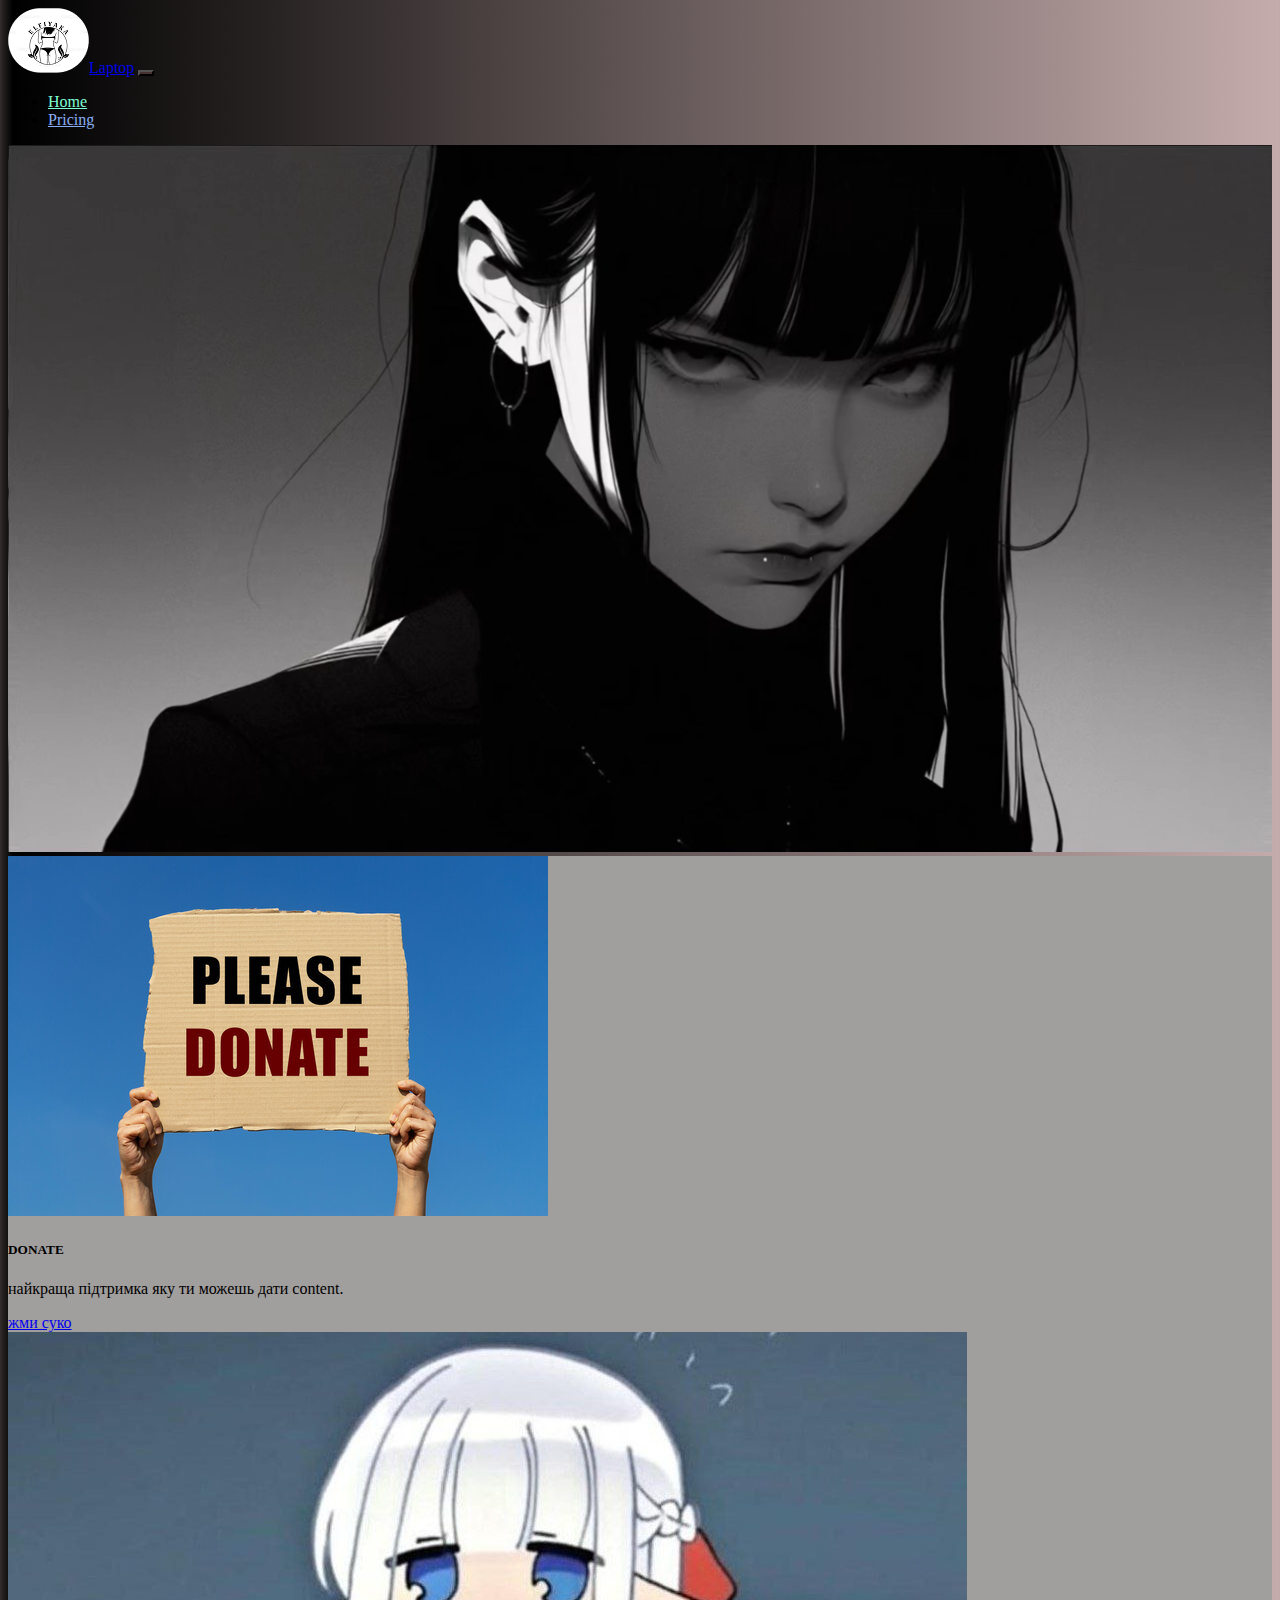
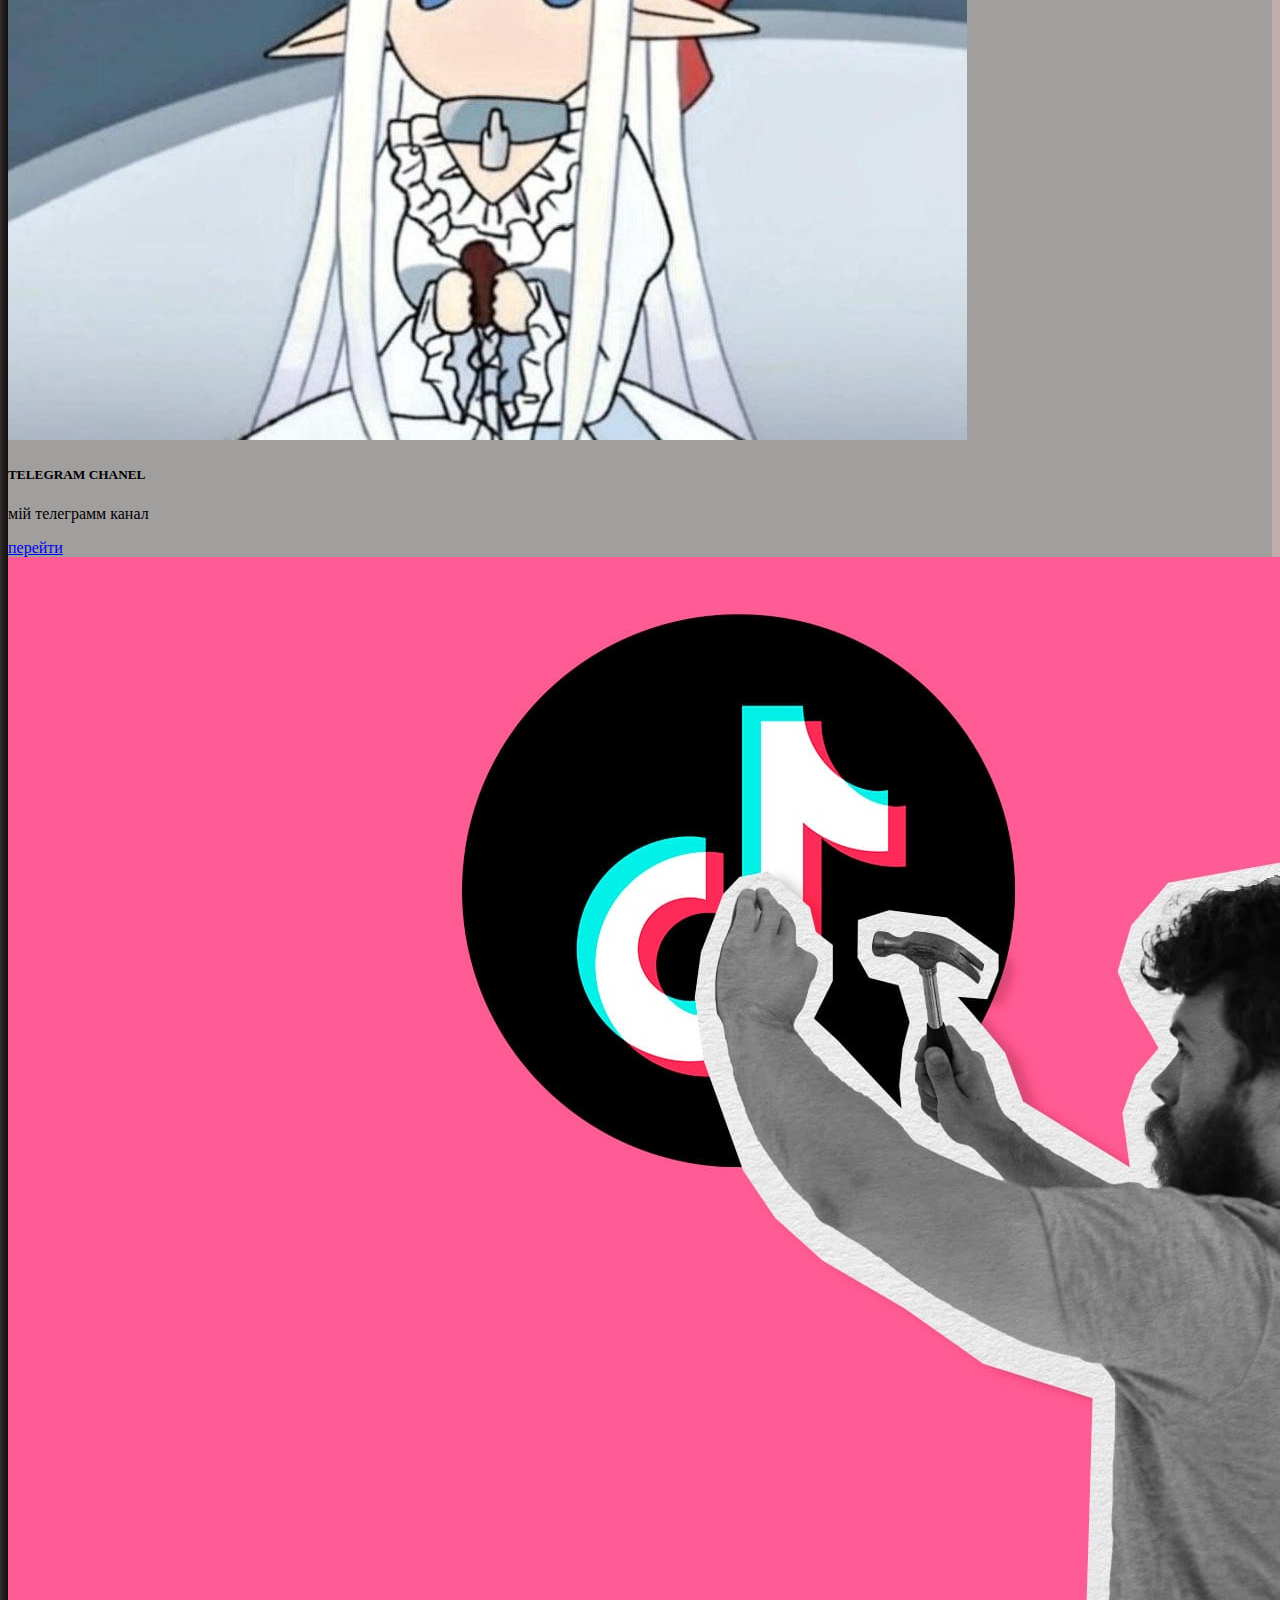
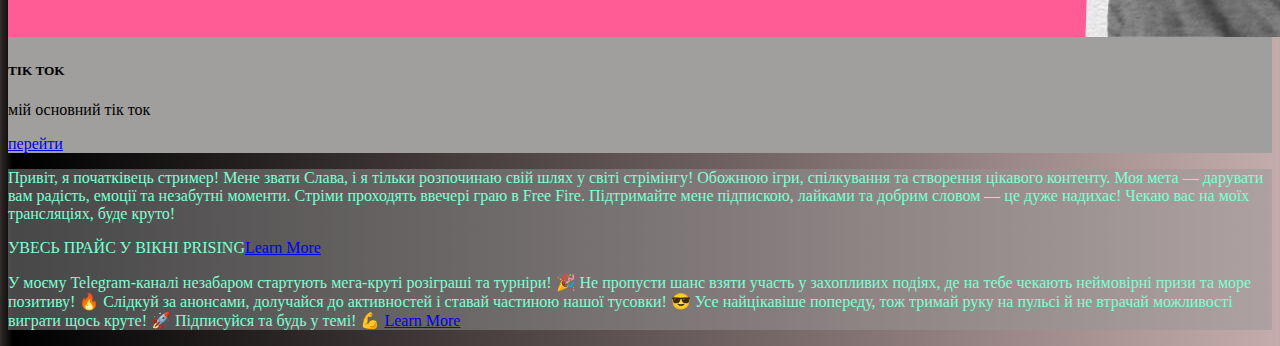
<file: бс5 — копия/index.html>
<!DOCTYPE html>
<html lang="en">

<head>
  <meta charset="UTF-8">
  <meta name="viewport" content="width=device-width, initial-scale=1.0">
  <link href="https://cdn.jsdelivr.net/npm/bootstrap@5.2.3/dist/css/bootstrap.min.css" rel="stylesheet"
    integrity="sha384-rbsA2VBKQhggwzxH7pPCaAqO46MgnOM80zW1RWuH61DGLwZJEdK2Kadq2F9CUG65" crossorigin="anonymous">
  <link rel="stylesheet" href="source/styles/mycss.css">
  <link rel="stylesheet" href="source/photo/bgvideo.css">
  <title>Document</title>
</head>

<body>
  <header>
    <nav class="navbar navbar-expand-lg bg-dark">
      <div class="container-fluid">
        <a class="navbar-brand" href="/"><img src="source/photo/image6.png">Laptop</a>
        <button class="navbar-toggler" type="button" data-bs-toggle="collapse" data-bs-target="#navbarNav"
          aria-controls="navbarNav" aria-expanded="false" aria-label="Toggle navigation">
          <span class="navbar-toggler-icon"></span>
        </button>
        <div class="collapse navbar-collapse" id="navbarNav">
          <ul class="navbar-nav">
            <li class="nav-item">
              <a class="nav-link" aria-current="page" href="/">Home</a>
            </li>
            <li class="nav-item">
              <a class="nav-link active" href="/">Pricing</a>
            </li>
          </ul>
        </div>
      </div>
    </nav>
  </header>

  <section>
    <div class="bgvideo">
      <video src="source/photo/Blackout anime girl wallpaper 4k.mp4" type=video/mp4 autoplay muted loop></video>
    </div>
    <div class="container-fluid mt-2"></div>
    <div class="row px-2">
      <div class="col-lg-1">
      </div>
      <div class="col-lg-8 .col-md-12">
        <div class="row">
          <div class="col-lg-4 col-md-6">
            <div class="card">
              <img src="source/photo/domat.png" class="card-img-top" alt="Laptop">
              <div class="card-body">
                <h5 class="card-title">DONATE</h5>
                <p class="card-text">найкраща підтримка яку ти можешь дати
                  content.</p>
                <a href="https://donatello.to/elfiyaka" class="btn btn-primary">жми суко</a>
              </div>
            </div>
          </div>
          <div class="col-lg-4 col-md-6">
            <div class="card">
              <img src="source/photo/telega.png" class="card-img-top" alt="Laptop">
              <div class="card-body">
                <h5 class="card-title">TELEGRAM CHANEL</h5>
                <p class="card-text">мій телеграмм канал
                </p>
                <a href="https://t.me/domelfiyaki" class="btn btn-primary">перейти</a>
              </div>
            </div>
          </div>
          <div class="col-lg-4 col-md-6">
            <div class="card">
              <img src="source/photo/тикток.png" class="card-img-top" alt="Laptop">
              <div class="card-body">
                <h5 class="card-title">TIK TOK </h5>
                <p class="card-text">мій основний тік ток
                </p>
                <a href="https://www.tiktok.com/@elfiyakaa?is_from_webapp=1&sender_device=pc"
                  class="btn btn-primary">перейти</a>
              </div>
            </div>
          </div>
        </div>
      </div>
      <div class="col-lg-3 .col-md-12 sidevar mt-6">
        <div class="row px-2">
          <div class="col-lg-12"></div>
          <p>Привіт, я початківець стример!

            Мене звати Слава, і я тільки розпочинаю свій шлях у світі стрімінгу! Обожнюю ігри, спілкування та створення
            цікавого контенту. Моя мета — дарувати вам радість, емоції та незабутні моменти. Стріми проходять ввечері
            граю в Free Fire. Підтримайте мене підпискою, лайками та добрим словом — це дуже надихає! Чекаю вас на моїх
            трансляціях, буде круто!
          </p>
        </div>
        <p>УВЕСЬ ПРАЙС У ВІКНІ PRISING<a
            href="file:///c%3A/Users/nigor/OneDrive/%D0%A0%D0%B0%D0%B1%D0%BE%D1%87%D0%B8%D0%B9%20%D1%81%D1%82%D0%BE%D0%BB/%D0%BE%D1%80%D0%BD%D0%BE%20%D0%B1%D0%B0%D0%B1%D0%BA%D0%B8%20%D0%BC%D0%BE%D1%80%D0%B3/%D0%B1%D1%815/pricing.html">Learn
            More</a>

        </p> У моєму Telegram-каналі незабаром стартують мега-круті розіграші та турніри! 🎉 Не пропусти шанс взяти
        участь у захопливих подіях, де на тебе чекають неймовірні призи та море позитиву! 🔥 Слідкуй за анонсами,
        долучайся до активностей і ставай частиною нашої тусовки! 😎 Усе найцікавіше попереду, тож тримай руку на пульсі
        й не втрачай можливості виграти щось круте! 🚀 Підписуйся та будь у темі! 💪<a href="#"></a>
        <a
          href="https://www.youtube.com/watch?v=EXo51mni1xE&list=RDEXo51mni1xE&start_radio=1&pp=ygUj0LTQstC1INC80LjQu9Cw0L3RiyDQsiDQtNC-0LzQuNC60LWgBwE%3D">Learn
          More</a> </p>
      </div>
    </div>
    </div>

  </section>


  <footer>

  </footer>

  <script src="https://cdn.jsdelivr.net/npm/bootstrap@5.2.3/dist/js/bootstrap.bundle.min.js"
    integrity="sha384-kenU1KFdBIe4zVF0s0G1M5b4hcpxyD9F7jL+jjXkk+Q2h455rYXK/7HAuoJl+0I4"
    crossorigin="anonymous"></script>

</body>

</html>
</file>
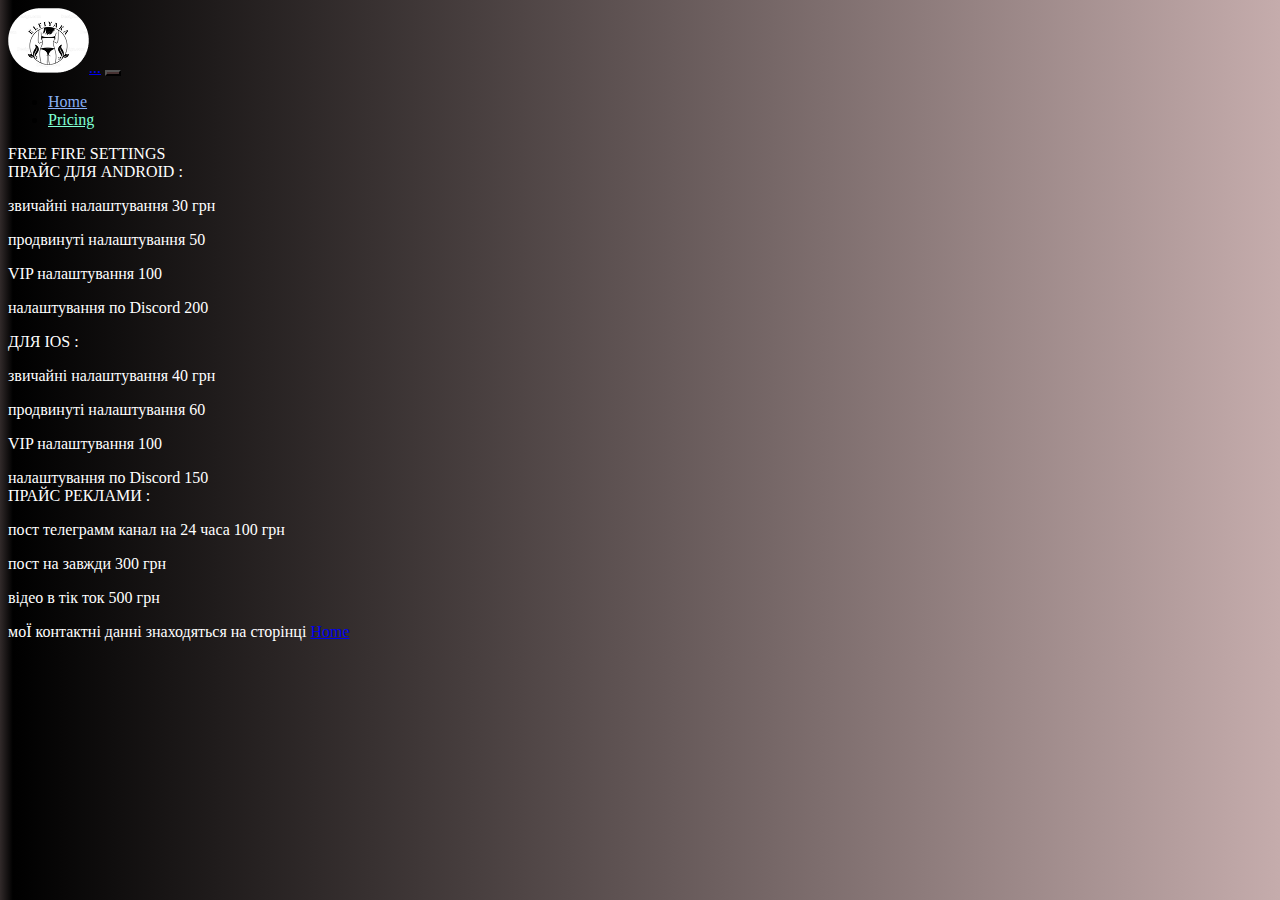
<file: бс5 — копия/pricing.html>
<!DOCTYPE html>
<html lang="en">

<head>
  <meta charset="UTF-8">
  <meta name="viewport" content="width=device-width, initial-scale=1.0">
  <link href="https://cdn.jsdelivr.net/npm/bootstrap@5.2.3/dist/css/bootstrap.min.css" rel="stylesheet"
    integrity="sha384-rbsA2VBKQhggwzxH7pPCaAqO46MgnOM80zW1RWuH61DGLwZJEdK2Kadq2F9CUG65" crossorigin="anonymous">
  <link rel="stylesheet" href="source/styles/mycss.css">
  <title>Document</title>
</head>

<body>
  <header>
    <nav class="navbar navbar-expand-lg bg-dark">
      <div class="container-fluid">
        <a class="navbar-brand" href="/"><img src="source/photo/image6.png">...</a>
        <button class="navbar-toggler" type="button" data-bs-toggle="collapse" data-bs-target="#navbarNav"
          aria-controls="navbarNav" aria-expanded="false" aria-label="Toggle navigation">
          <span class="navbar-toggler-icon"></span>
        </button>
        <div class="collapse navbar-collapse" id="navbarNav">
          <ul class="navbar-nav">
            <li class="nav-item">
              <a class="nav-link active" aria-current="page" href="/">Home</a>
            </li>
            <li class="nav-item">
              <a class="nav-link" href="/">Pricing</a>
            </li>
          </ul>
        </div>
      </div>
    </nav>
  </header>
  <div class="container text-center">
    <div class="row justify-content-md-center">
      <div class="col col-lg-2">
        FREE FIRE SETTINGS
      </div>
      <div class="col-md-auto">


      </div>
      <div class="col col-lg-2">
        ПРАЙС ДЛЯ ANDROID :
        <p>звичайні налаштування 30 грн
        </p>
        <p>продвинуті налаштування 50</p>

        <p>VIP налаштування 100</p>

        налаштування по Discord 200

        <P>ДЛЯ IOS : </P>

        <p>звичайні налаштування 40 грн
        </p>

        <p>продвинуті налаштування 60</p>

        <p>VIP налаштування 100</p>

        налаштування по Discord 150

      </div>
    </div>
    <div class="row">
      <div class="col">
        ПРАЙС РЕКЛАМИ :
        <P>пост телеграмм канал на 24 часа 100 грн
        </P>
        <p>пост на завжди 300 грн</p>
        <p>відео в тік ток 500 грн </p>
      </div>
      <div class="col-md-auto">

      </div>
      <div class="col col-lg-2">
        моЇ контактні данні знаходяться на сторінці <a
          href="file:///c%3A/Users/nigor/OneDrive/%D0%A0%D0%B0%D0%B1%D0%BE%D1%87%D0%B8%D0%B9%20%D1%81%D1%82%D0%BE%D0%BB/%D0%BE%D1%80%D0%BD%D0%BE%20%D0%B1%D0%B0%D0%B1%D0%BA%D0%B8%20%D0%BC%D0%BE%D1%80%D0%B3/%D0%B1%D1%815/index.html">Home</a>

      </div>
    </div>
  </div>
  <P></P>
  <section>

  </section>


  <footer>

  </footer>

  <script src="https://cdn.jsdelivr.net/npm/bootstrap@5.2.3/dist/js/bootstrap.bundle.min.js"
    integrity="sha384-kenU1KFdBIe4zVF0s0G1M5b4hcpxyD9F7jL+jjXkk+Q2h455rYXK/7HAuoJl+0I4"
    crossorigin="anonymous"></script>
</body>

</html>
</file>
<file: бс5 — копия/source/styles/mycss.css>
body{
   
    background: linear-gradient(90deg, #312a2a 0%, #000 1%, #c5acac 100%);
}
.nav-link {
    color:aquamarine;
}

.navbar-nav .nav-link.active{
     color:rgb(135, 174, 245);
     
}

.navbar-brand image {
    width: 30px;
}
.navbar-toggler {
    border-right-color: rgb(0, 0, 0);
    background-color: rgb(71, 50, 50);
}
.sidevar{
    color: aquamarine;
    background-color: rgba(151, 150, 150, 0.479);
}

.card{
     background-color: rgb(161, 158, 158);
}
.col{
    color: rgb(255, 255, 255)
}
</file>
<file: бс5 — копия/source/photo/bgvideo.css>
.bgvideo video{
width: 100%;
height: 70%;
}
</file>
